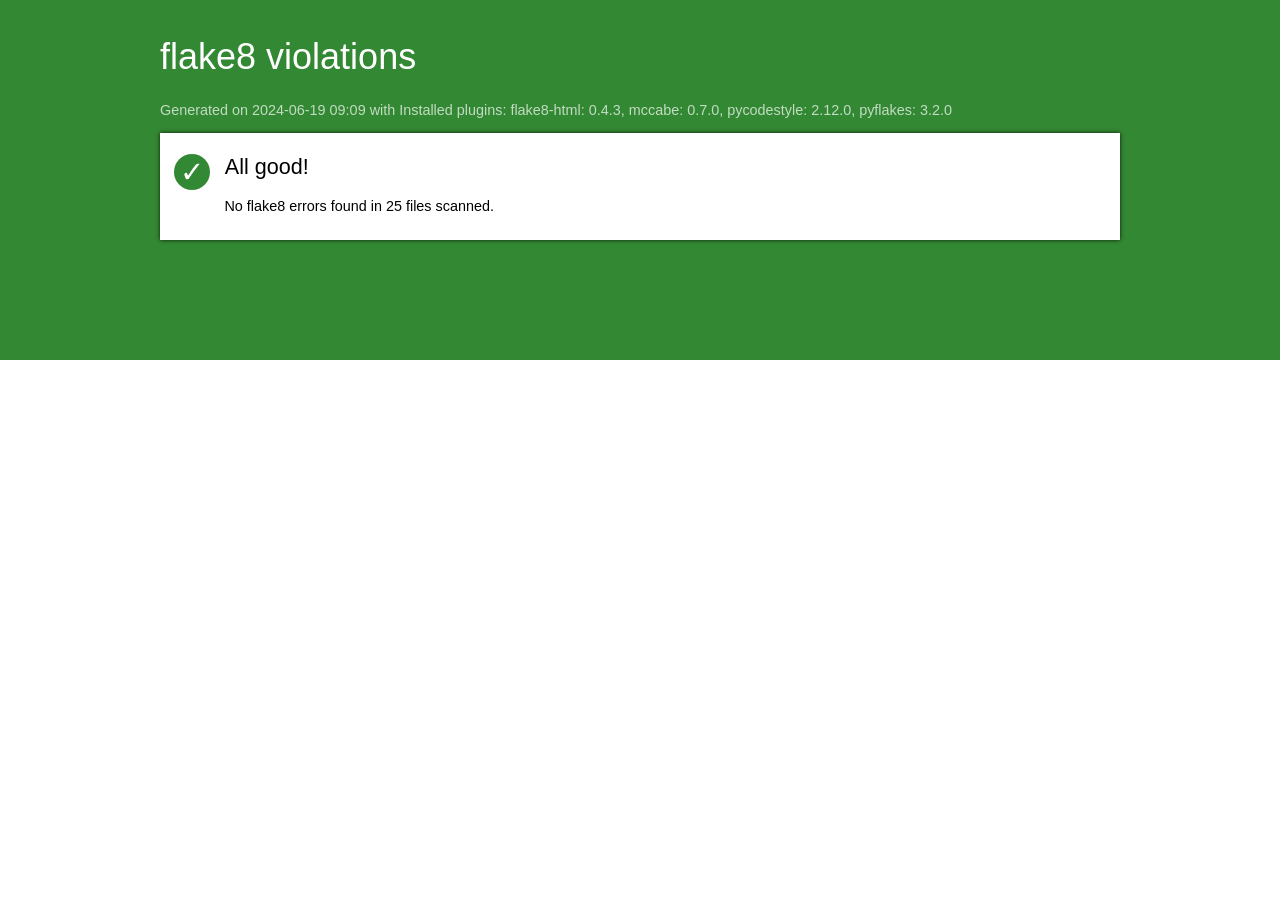
<file: Projets formation/Projet 2 - Chess club/flake_rapport/index.html>
<!DOCTYPE html>
<html>
   <head>
      <title>flake8 violations</title>
      <meta http-equiv="Content-Type" value="text/html; charset=UTF-8">
      <link rel="stylesheet" href="styles.css">
   </head>
   <body>
      <div id="masthead" class="sev-4"></div>
      <div id="page">
          <h1>flake8 violations</h1>
         <p id="versions">Generated on 2024-06-19 09:09
            with Installed plugins: flake8-html: 0.4.3, mccabe: 0.7.0, pycodestyle: 2.12.0, pyflakes: 3.2.0
         </p>
         <ul id="index">
         
         <li>
            <div id="all-good">
               <span class="count sev-4">
                  <span class="tick">&#x2713;</span>
               </span>
               <h2>All good!</h2>
               <p>No flake8 errors found in 25 files scanned.</p>
            </div>
         </li>
         
         </ul>
      </div>
   </body>
</html>
</file>
<file: Projets formation/Projet 2 - Chess club/flake_rapport/styles.css>
html {
   font-family: sans-serif;
   font-size: 90%;
}

#masthead {
   position: fixed;
   left: 0;
   top: 0;
   right: 0;
   height: 40%;
}

h1, h2 {
   font-family: sans-serif;
   font-weight: normal;
}

h1 {
   color: white;
   font-size: 36px;
   margin-top: 1em;
}

h1 img {
   margin-right: 0.3em;
}

h2 {
   margin-top: 0;
}

h1 a {
   color: white;
}

#versions {
   color: rgba(255, 255, 255, 0.7);
}

#page {
   position: relative;
   max-width: 960px;
   margin: 0 auto;
}

#index {
   background-color: white;
   box-shadow: 0 0 4px rgba(0, 0, 0, 0.8);
   padding: 0;
   margin: 0;
}

#index li {
   list-style: none;
   margin: 0;
   padding: 1px 0;
}

#index li + li {
   border-top: solid silver 1px;
}

.details p {
   margin-left: 3em;
   color: #888;
}

#index a {
   display: block;
   padding: 0.8em 1em;
   cursor: pointer;
}

#index #all-good {
   padding: 1.4em 1em 0.8em;
}

#all-good .count .tick {
   font-size: 2em;
}

#all-good .count {
   float: left;
}

#all-good h2,
#all-good p {
   margin-left: 50px;
}

#index a:hover {
   background-color: #eee;
}

.count {
   display: inline-block;
   border-radius: 50%;
   text-align: center;
   width: 2.5em;
   line-height: 2.5em;
   height: 2.5em;
   color: white;
   margin-right: 1em;
}

.sev-1 {
   background-color: #a00;
}
.sev-2 {
   background-color: #b80;
}
.sev-3 {
   background-color: #28c;
}
.sev-4 {
   background-color: #383;
}

a {
   text-decoration: none;
}

#doc {
   background-color: white;
   margin: 1em 0;
   padding: 1em;
   padding-left: 1.2em;
   position: relative;
   box-shadow: 0 0 4px rgba(0, 0, 0, 0.8);
}

#doc pre {
   margin: 0;
   padding: 0.07em;
}

.violations {
   position: absolute;
   margin: 1.2em 0 0 3em;
   padding: 0.5em 1em;
   font-size: 14px;
   background-color: white;
   box-shadow: 0 0 4px rgba(0, 0, 0, 0.4);
   display: none;
}

.violations .count {
   font-size: 70%;
}

.violations li {
   padding: 0.1em 0.3em;
   list-style: none;
}

.line-violations::before {
   display: block;
   content: "";
   position: absolute;
   left: -1em;
   width: 14px;
   height: 14px;
   border-radius: 50%;
   background-color: red;
}

.code:hover .violations {
   display: block;
}

tt {
   white-space: pre-wrap;
   font-family: Consolas, monospace;
   font-size: 10pt;
}

tt i {
   color: silver;
   display: inline-block;
   text-align: right;
   width: 3em;
   box-sizing: border-box;
   height: 100%;
   border-right: solid #eee 1px;
   padding-right: 0.2em;
}

.le {
   background-color: #ffe8e8;
   cursor: pointer;
}

.le:hover {
   background-color: #fcc;
}

.details {
   clear: both;
}

#index .details {
   border-top-style: none;
   margin: 1em;
}

ul.details {
   margin-left: 0;
   padding-left: 0;
}

#index .details li {
   list-style: none;
   border-top-style: none;
   margin: 0.3em 0;
   padding: 0;
}

#srclink {
   float: right;
   font-size: 36px;
   margin: 0;
}

#srclink a {
   color: white;
}

#index .details a {
   padding: 0;
   color: inherit;
}

.le {
   background-color: #ffe8e8;
   cursor: pointer;
}

.le.sev-1 {
   background-color: #f88;
}
.le.sev-2 {
   background-color: #fda;
}
.le.sev-3 {
   background-color: #adf;
}

img {
   height: 1.2em;
   vertical-align: -0.35em;
}

pre { line-height: 125%; }
td.linenos .normal { color: inherit; background-color: transparent; padding-left: 5px; padding-right: 5px; }
span.linenos { color: inherit; background-color: transparent; padding-left: 5px; padding-right: 5px; }
td.linenos .special { color: #000000; background-color: #ffffc0; padding-left: 5px; padding-right: 5px; }
span.linenos.special { color: #000000; background-color: #ffffc0; padding-left: 5px; padding-right: 5px; }
.hll { background-color: #ffffcc }
.c { color: #3D7B7B; font-style: italic } /* Comment */
.err { border: 1px solid #FF0000 } /* Error */
.k { color: #008000; font-weight: bold } /* Keyword */
.o { color: #666666 } /* Operator */
.ch { color: #3D7B7B; font-style: italic } /* Comment.Hashbang */
.cm { color: #3D7B7B; font-style: italic } /* Comment.Multiline */
.cp { color: #9C6500 } /* Comment.Preproc */
.cpf { color: #3D7B7B; font-style: italic } /* Comment.PreprocFile */
.c1 { color: #3D7B7B; font-style: italic } /* Comment.Single */
.cs { color: #3D7B7B; font-style: italic } /* Comment.Special */
.gd { color: #A00000 } /* Generic.Deleted */
.ge { font-style: italic } /* Generic.Emph */
.ges { font-weight: bold; font-style: italic } /* Generic.EmphStrong */
.gr { color: #E40000 } /* Generic.Error */
.gh { color: #000080; font-weight: bold } /* Generic.Heading */
.gi { color: #008400 } /* Generic.Inserted */
.go { color: #717171 } /* Generic.Output */
.gp { color: #000080; font-weight: bold } /* Generic.Prompt */
.gs { font-weight: bold } /* Generic.Strong */
.gu { color: #800080; font-weight: bold } /* Generic.Subheading */
.gt { color: #0044DD } /* Generic.Traceback */
.kc { color: #008000; font-weight: bold } /* Keyword.Constant */
.kd { color: #008000; font-weight: bold } /* Keyword.Declaration */
.kn { color: #008000; font-weight: bold } /* Keyword.Namespace */
.kp { color: #008000 } /* Keyword.Pseudo */
.kr { color: #008000; font-weight: bold } /* Keyword.Reserved */
.kt { color: #B00040 } /* Keyword.Type */
.m { color: #666666 } /* Literal.Number */
.s { color: #BA2121 } /* Literal.String */
.na { color: #687822 } /* Name.Attribute */
.nb { color: #008000 } /* Name.Builtin */
.nc { color: #0000FF; font-weight: bold } /* Name.Class */
.no { color: #880000 } /* Name.Constant */
.nd { color: #AA22FF } /* Name.Decorator */
.ni { color: #717171; font-weight: bold } /* Name.Entity */
.ne { color: #CB3F38; font-weight: bold } /* Name.Exception */
.nf { color: #0000FF } /* Name.Function */
.nl { color: #767600 } /* Name.Label */
.nn { color: #0000FF; font-weight: bold } /* Name.Namespace */
.nt { color: #008000; font-weight: bold } /* Name.Tag */
.nv { color: #19177C } /* Name.Variable */
.ow { color: #AA22FF; font-weight: bold } /* Operator.Word */
.w { color: #bbbbbb } /* Text.Whitespace */
.mb { color: #666666 } /* Literal.Number.Bin */
.mf { color: #666666 } /* Literal.Number.Float */
.mh { color: #666666 } /* Literal.Number.Hex */
.mi { color: #666666 } /* Literal.Number.Integer */
.mo { color: #666666 } /* Literal.Number.Oct */
.sa { color: #BA2121 } /* Literal.String.Affix */
.sb { color: #BA2121 } /* Literal.String.Backtick */
.sc { color: #BA2121 } /* Literal.String.Char */
.dl { color: #BA2121 } /* Literal.String.Delimiter */
.sd { color: #BA2121; font-style: italic } /* Literal.String.Doc */
.s2 { color: #BA2121 } /* Literal.String.Double */
.se { color: #AA5D1F; font-weight: bold } /* Literal.String.Escape */
.sh { color: #BA2121 } /* Literal.String.Heredoc */
.si { color: #A45A77; font-weight: bold } /* Literal.String.Interpol */
.sx { color: #008000 } /* Literal.String.Other */
.sr { color: #A45A77 } /* Literal.String.Regex */
.s1 { color: #BA2121 } /* Literal.String.Single */
.ss { color: #19177C } /* Literal.String.Symbol */
.bp { color: #008000 } /* Name.Builtin.Pseudo */
.fm { color: #0000FF } /* Name.Function.Magic */
.vc { color: #19177C } /* Name.Variable.Class */
.vg { color: #19177C } /* Name.Variable.Global */
.vi { color: #19177C } /* Name.Variable.Instance */
.vm { color: #19177C } /* Name.Variable.Magic */
.il { color: #666666 } /* Literal.Number.Integer.Long */
</file>
